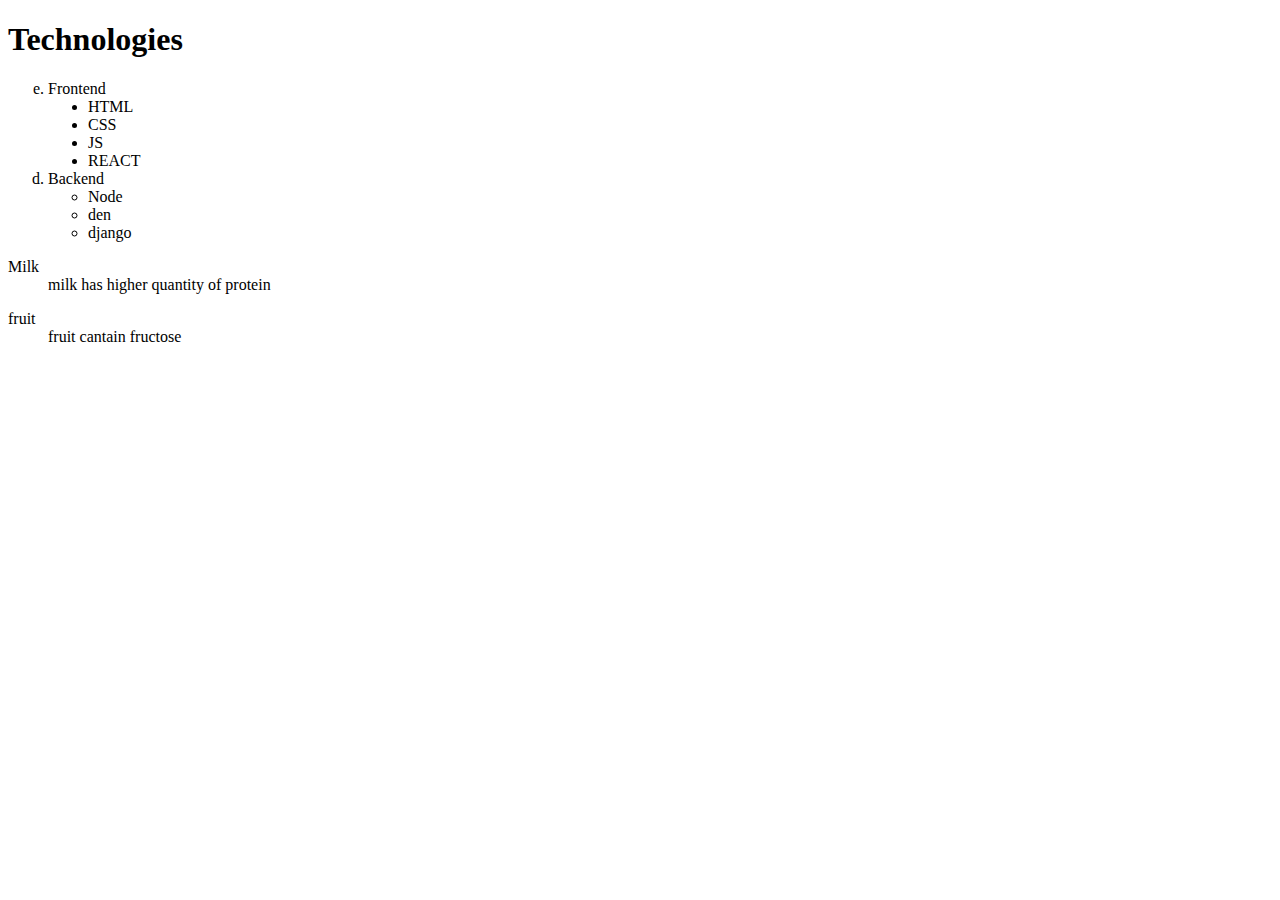
<file: index.html>
<!DOCTYPE html>
<html lang="en">
<head>
    <meta charset="UTF-8">
    <meta name="viewport" content="width=device-width, initial-scale=1.0">
    <title>Document</title>
</head>
<body>
    <h1>Technologies</h1>
    <ol reversed="reverse" type="a" start="5">
    <li> Frontend
        <ul type="disc"> <!--TPYE OF LIST ul,ol,dl-->
            <li>HTML</li><!--description list-description tag(dt) and description data(dd) -->
            <li>CSS</li>
            <li>JS</li>
            <li>REACT</li>
        </ul>
        
    </li> 
    <li>Backend</li>
        <ul>
            <li>Node</li>
            <li>den</li>
            <li>django</li>
        </ul>
    </ol>  
    <dl>
        <dt>Milk</dt>
        <dd>milk has higher quantity of protein</dd>
    </dl>
    <dl>
        <dt>fruit</dt>
        <dd>fruit cantain fructose</dd>
    </dl>

</body>
</html>
</file>
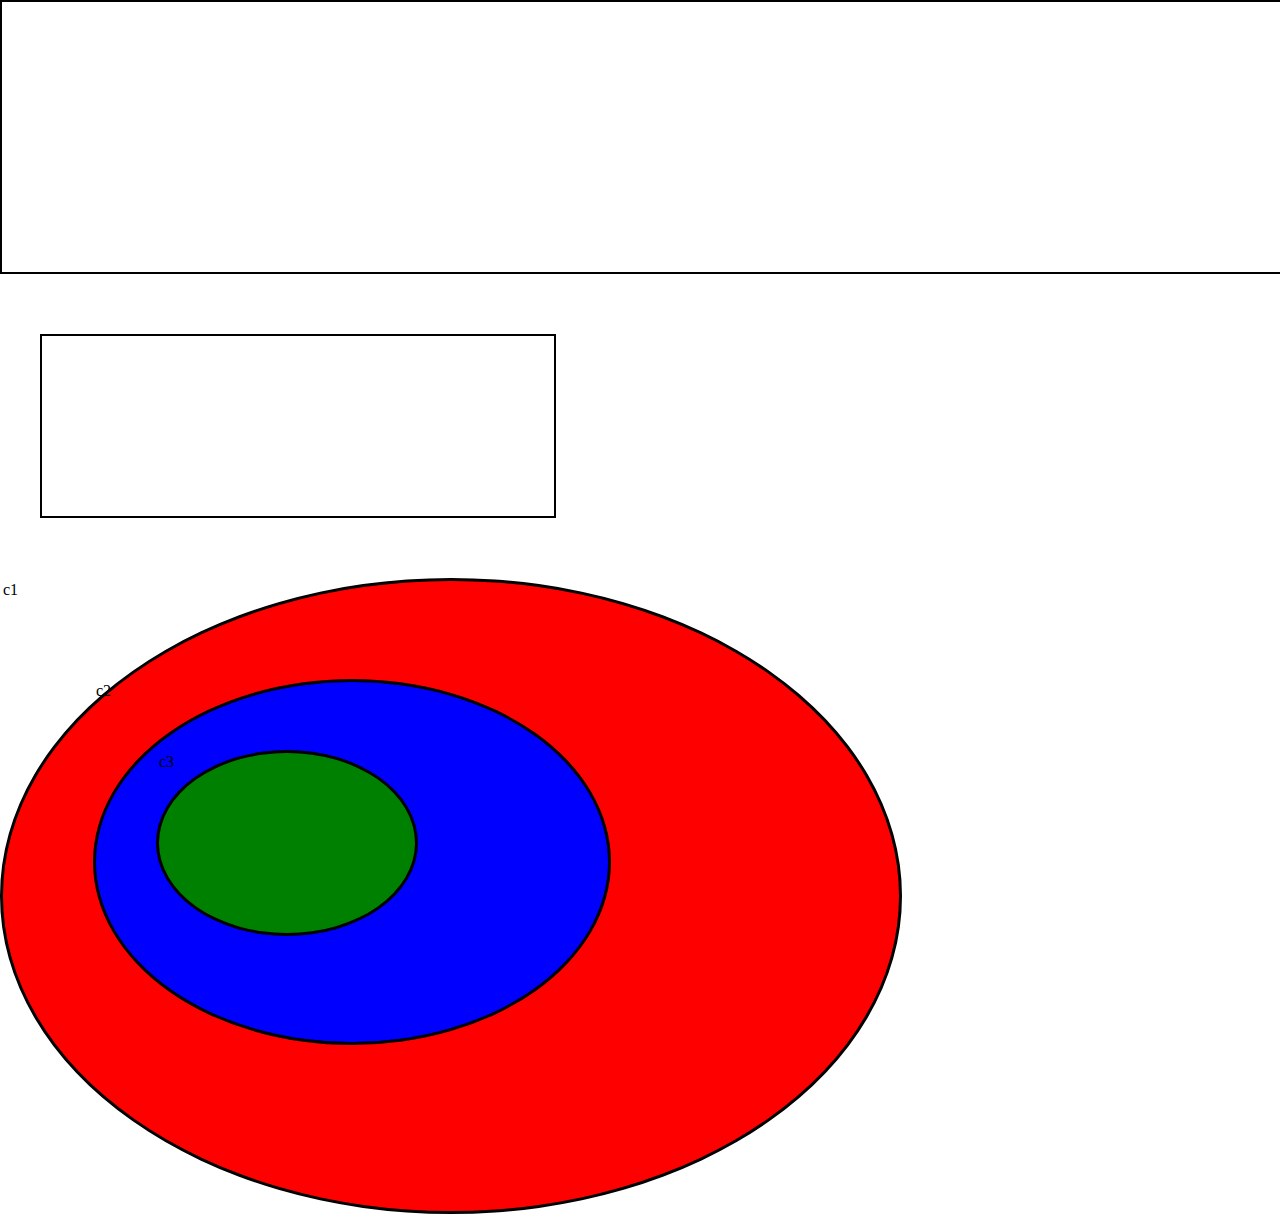
<file: BoxModel.html>
<!--box model,flex box,grid,position,media query-->

<!DOCTYPE html>
<html lang="en">
<head>
    <meta charset="UTF-8">
    <meta name="viewport" content="width=device-width, initial-scale=1.0">
    <title>Document</title>
    <style>
        *{
            margin: 0;
            padding: 0;        }
        .container{
            border: 2px solid black;
            height: 30vh;
            width:300vw;
            margin-bottom: 30px;
        }
        .container1{
            border: 2px solid black;
            height: 20vh;
            width:40vw;
            margin:60px 40px;

            
        }
        .c1{
            border: 3px solid black;
            height:70vh;
            width:70vw;
            border-radius:50% ;
            background-color: red;

        }
        .c2{
            border: 3px solid black;
            height:40vh;
            width:40vw;
            border-radius:50% ;
            margin-left: 90px;
            margin-top: 80px;
            background-color: blue;
        }.c3{
            border: 3px solid black;
            height:20vh;
            width:20vw;
            border-radius:50% ;
            margin-left: 60px;
            margin-top: 50px;
            background-color: green;
            
        }
    </style>
</head>
<body>
    <div class="container">

    </div>
    <div class="container1"></div>
    <div class="c1">
        c1
        <div class="c2">c2
            <div class="c3">
                c3
            </div>
        </div>
    </div>
</body>
</html>
</file>
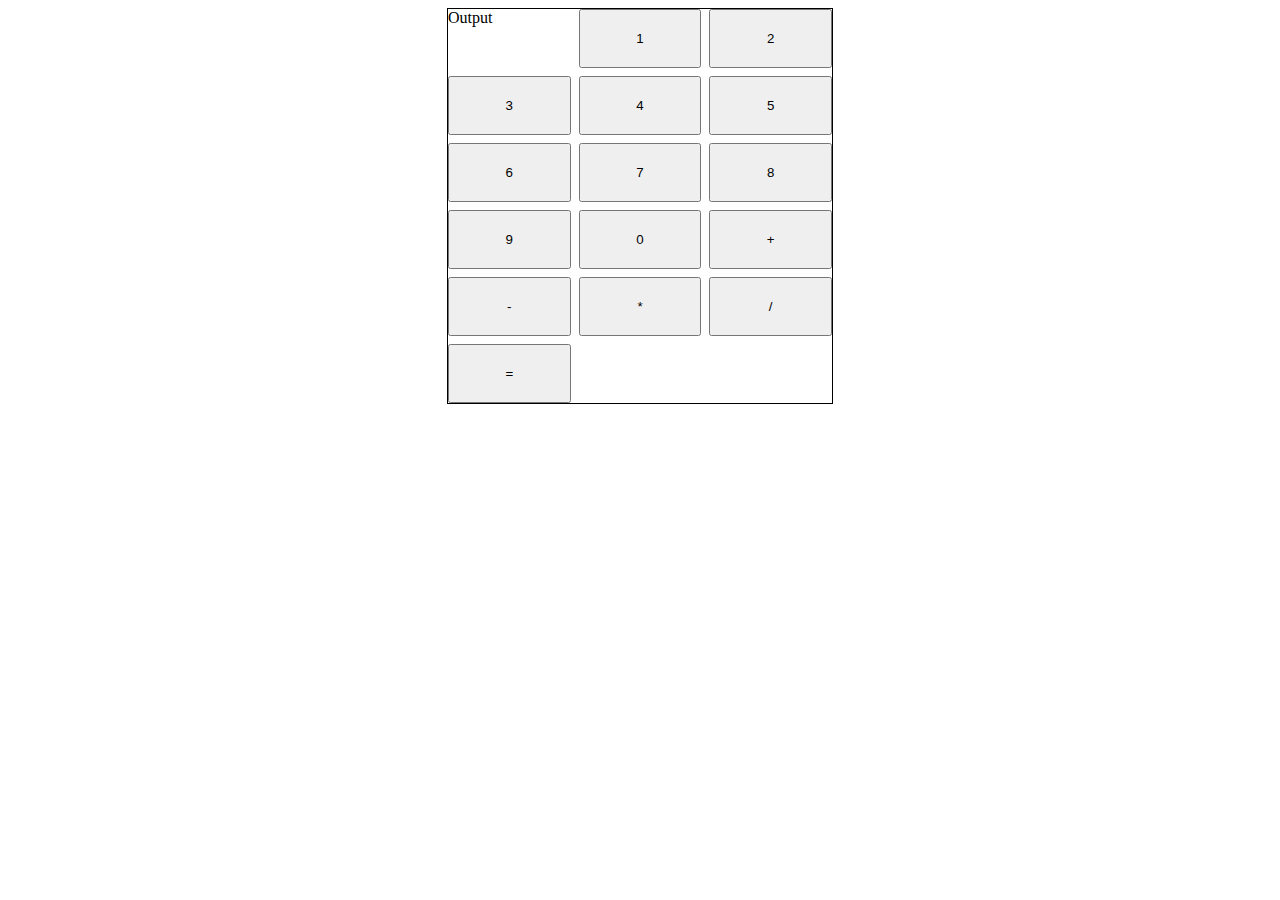
<file: calculator.html>
<!DOCTYPE html>
<html lang="en">
<head>
    <meta charset="UTF-8">
    <meta name="viewport" content="width=device-width, initial-scale=1.0">
    <title>Document</title>
    <link rel="stylesheet" href="calculator.css">
</head>
<body>
    <div class="container">
        <span>Output</span>
        <button id="btn" class="btn">1</button>
        <button id="btn" class="btn">2</button>
        <button id="btn" class="btn">3</button>
        <button id="btn" class="btn">4</button>
        <button id="btn" class="btn">5</button>
        <button id="btn" class="btn">6</button>
        <button id="btn" class="btn">7</button>
        <button id="btn" class="btn">8</button>
        <button id="btn" class="btn">9</button>
        <button id="btn" class="btn">0</button> 
        <button id="btn" class="btn">+</button>
        <button id="btn" class="btn">-</button>
        <button id="btn" class="btn">*</button>
        <button id="btn" class="btn">/</button>
        <button id="btn" class="btn">=</button>
    </div>
    <script src="script.js"></script>
</body>
</html>
</file>
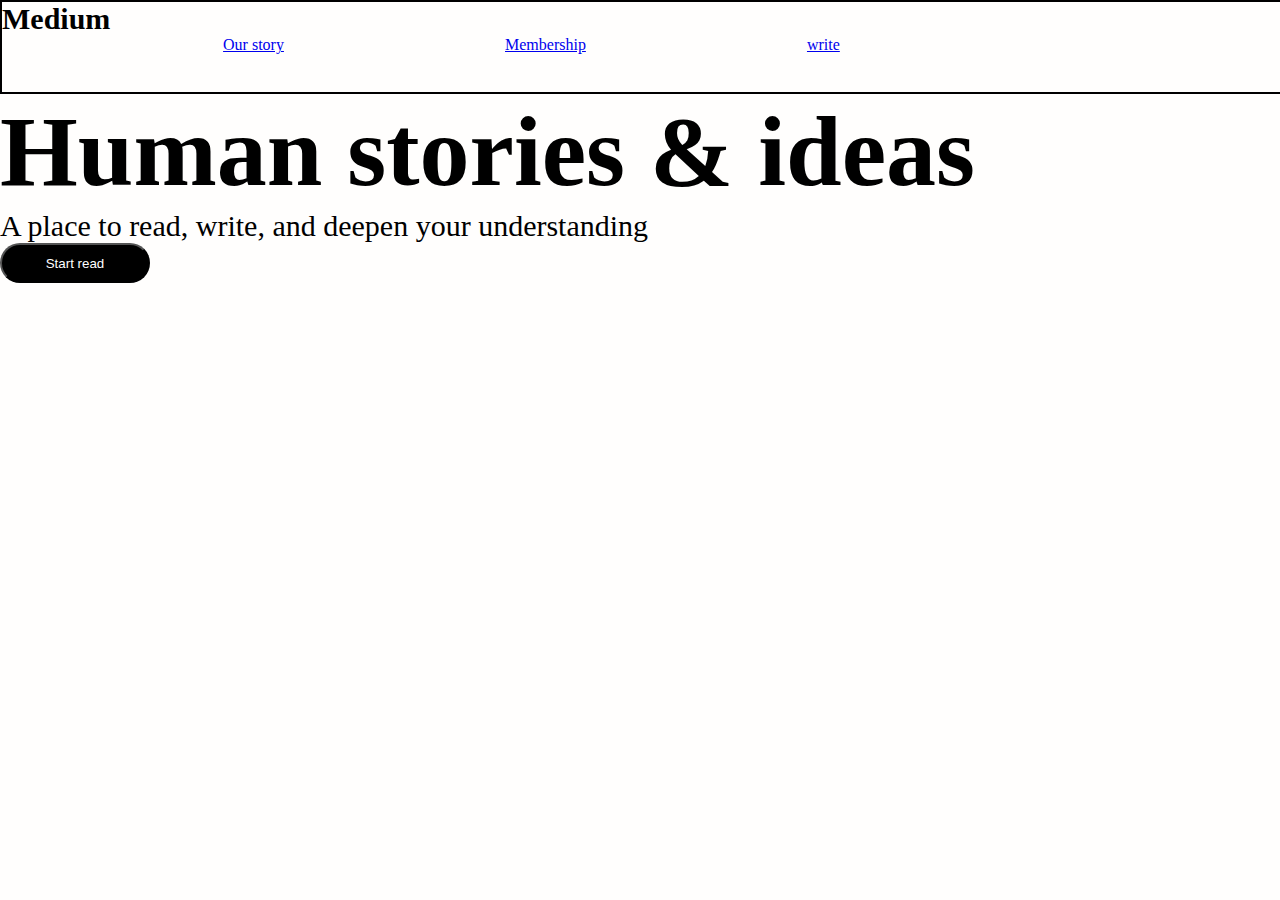
<file: Clone1.html>
<!DOCTYPE html>
<html lang="en">

<head>
    <meta charset="UTF-8">
    <meta name="viewport" content="width=device-width, initial-scale=1.0">
    <title>Document</title>
    <link rel="stylesheet" href="Clone1.css">
</head>

<body>
    <div class="container">
        <h1 id="nav">Medium</h1>
        <div class="ch2">
            <a href="our story">Our story</a>
            <a href="Membership">Membership</a>
            <a href="write">write</a>
            <a href="Sign in"></a>
        </div>
    </div>
    <div class="body">
        <div class="box1">
            <h1>Human stories & ideas</h1>
            <p>A place to read, write, and deepen your understanding</p>
        </div>
        <button id="bt">Start read</button>
        <div class="image">

        </div>
    </div>
</body>

</html>
</file>
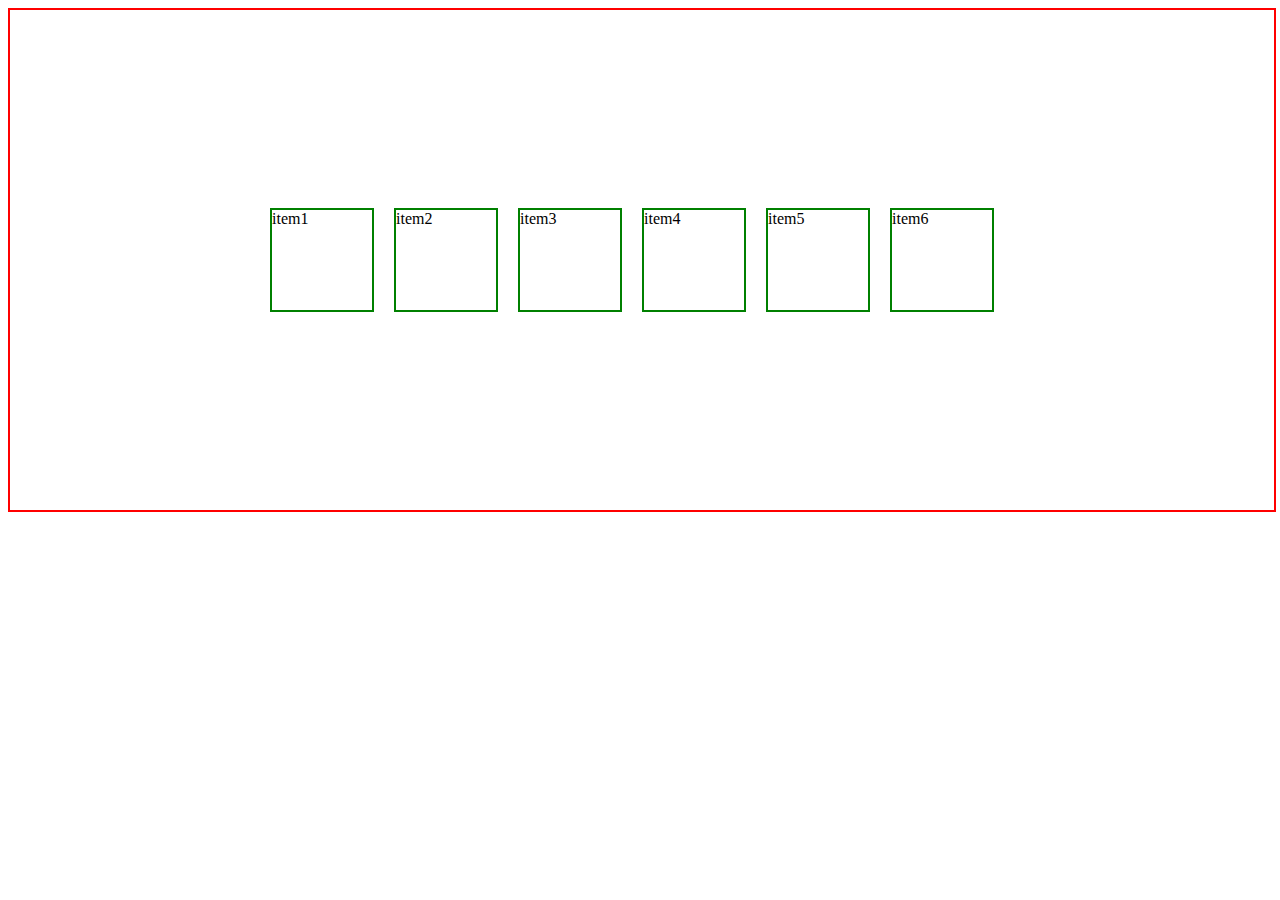
<file: flexbox.html>
<!DOCTYPE html>
<html lang="en">
<head>
    <meta charset="UTF-8">
    <meta name="viewport" content="width=device-width, initial-scale=1.0">
    <title>Document</title>
    <style>
        .container{
           border: 2px solid red;
           height: 500px;
           width: 100%;
           display: flex;
           justify-content:center;
           align-items: center;
           /*flex-direction: column;*/
           flex-wrap: wrap;/*fixed the size of box*/
           
        }
        .item{
            border:2px solid green;
            height: 100px;
            width: 100px;
            margin-right:20px ;
            
        }
    
    </style>
</head>
<body>
    <div class="container">
        <div class="item">item1</div>
         <div class="item">item2</div>
        <div class="item">item3</div>
        <div class="item">item4</div>
        <div class="item">item5</div>
        <div class="item">item6</div>
    </div>
</body>
</html>
</file>
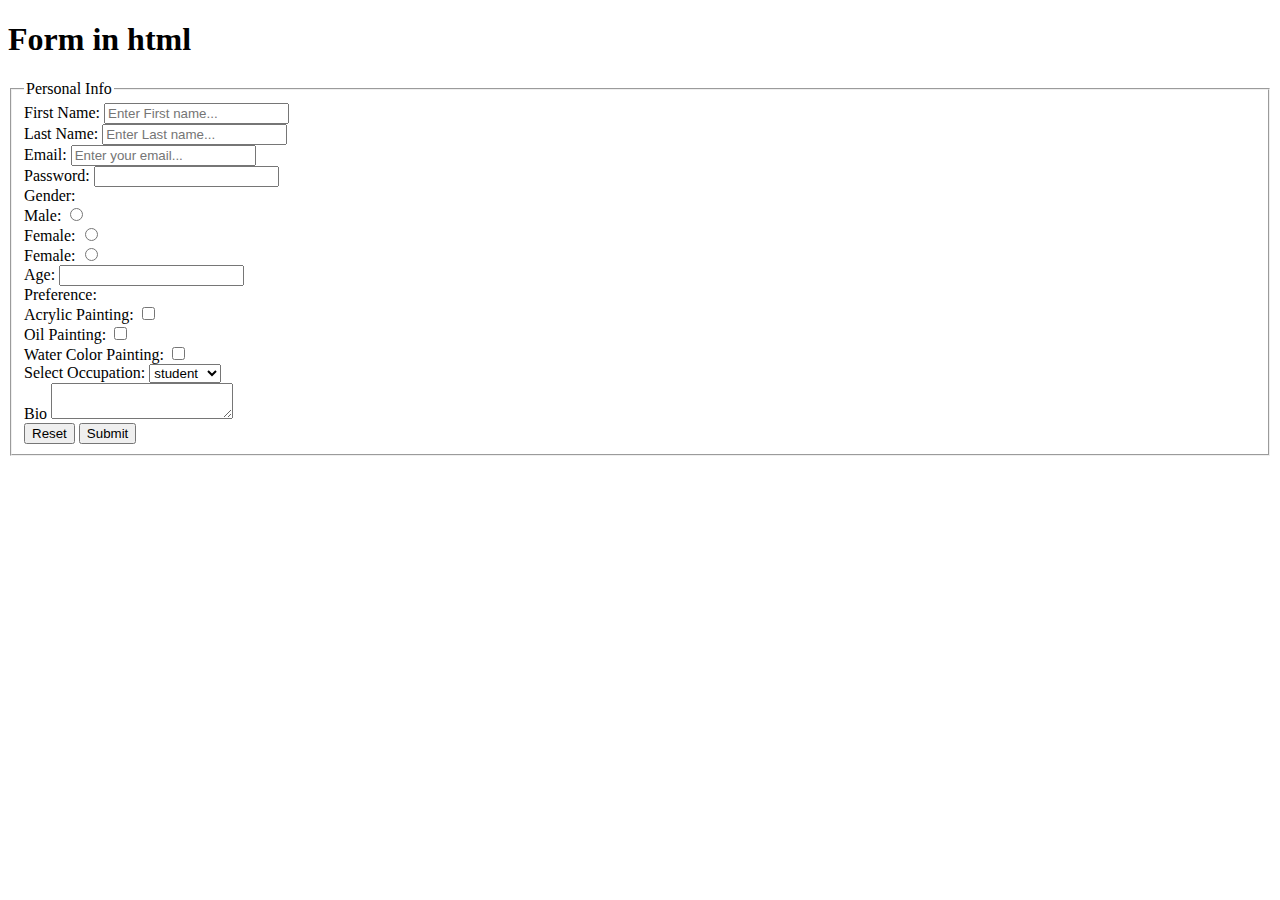
<file: form.html>
<!DOCTYPE html>
<html lang="en">
<head>
    <meta charset="UTF-8">
    <meta name="viewport" content="width=device-width, initial-scale=1.0">
    <title>Document</title>
</head>
<body>
    <h1>Form in html</h1>
    <form action="backend.js">
        <fieldset>
            <legend>
                Personal Info
            </legend>
            <div>
                <label for="First Name">First Name:</label>
                <input type="text" placeholder="Enter First name..."/>
            </div>
            <div>
                <label for="Last name">Last Name:</label>
                <input type="text" placeholder="Enter Last name..."/>
            </div>
            <div>
                <label for="email">Email:</label>
                <input type="text" placeholder="Enter your email..."/>
            </div>
            <div>
                <label for="password">Password:</label>
                <input type="password" placeholder=""/>
            </div>
            <div>
                <label for="Gender">Gender:</label>
            </div>
            <div>
                <label for="name">Male:</label>
                <input type="radio" name="abcd"/>
            </div>
            <div>
                <label for="gender">Female:</label>
                <input type="radio" name="abcd"/>
            </div>
            <div>
                <label for="gender">Female:</label>
                <input type="radio" name="abcd"/>
            </div>
            <div>
                <label for="age">Age:</label>
                <input type="number" id="age"/>
        
            </div>
            <div>
                <label for="Preference">Preference:</label>
            </div>
            <div>
                <label for="Preference">Acrylic Painting:</label>
                <input type="checkbox" />
            </div>
            <div>
                <label for="Preference">Oil Painting:</label>
                <input type="checkbox" />
            </div>
            <div>
                <label for="Preference">Water Color Painting:</label>
                <input type="checkbox" />
            </div>
            <div>
                <label for="">Select Occupation:</label>
                <select>
                    <option>student</option>
                    <option>teacher</option>
                    <option>principal</option>
                </select>
            </div>
            <di>
                <label for="">Bio</label>
                <textarea name="" id="" <textarea></textarea>
            </di>
            <br>
            <button type="reset">Reset</button> 
            <button type="submit">Submit</button> 


        </fieldset>
    </form>
</body>
</html>
</file>
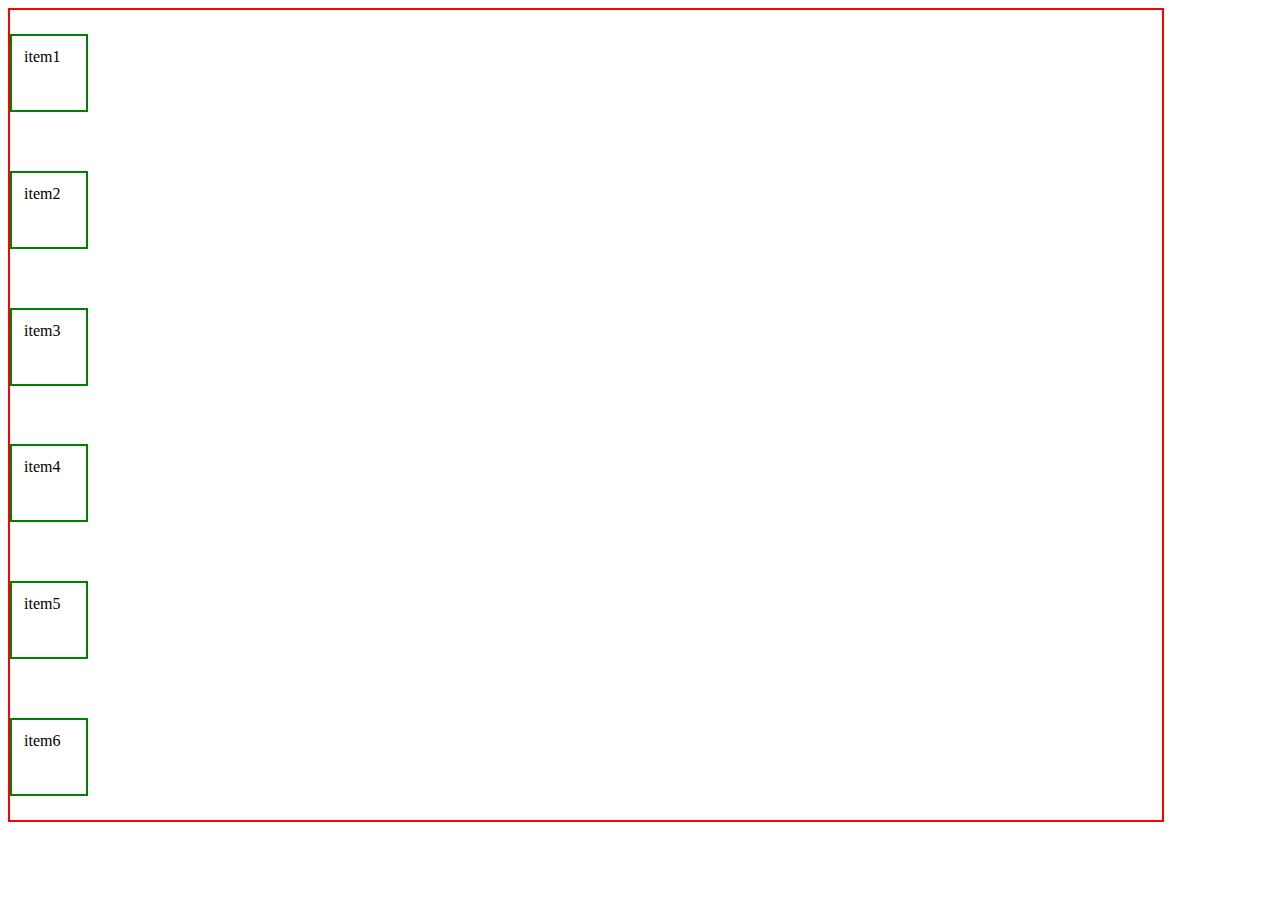
<file: grid.html>
<!DOCTYPE html>
<html lang="en">
<head>
    <meta charset="UTF-8">
    <meta name="viewport" content="width=device-width, initial-scale=1.0">
    <title>Document</title>
    <link rel="stylesheet" href="grid.css">
</head>
<body>
    <div class="container">
        <div class="item">item1</div>
        <div class="item">item2</div>
        <div class="item">item3</div>
        <div class="item">item4</div>
        <div class="item">item5</div>
        <div class="item">item6</div>
    </div>
</body>
</html>
</file>
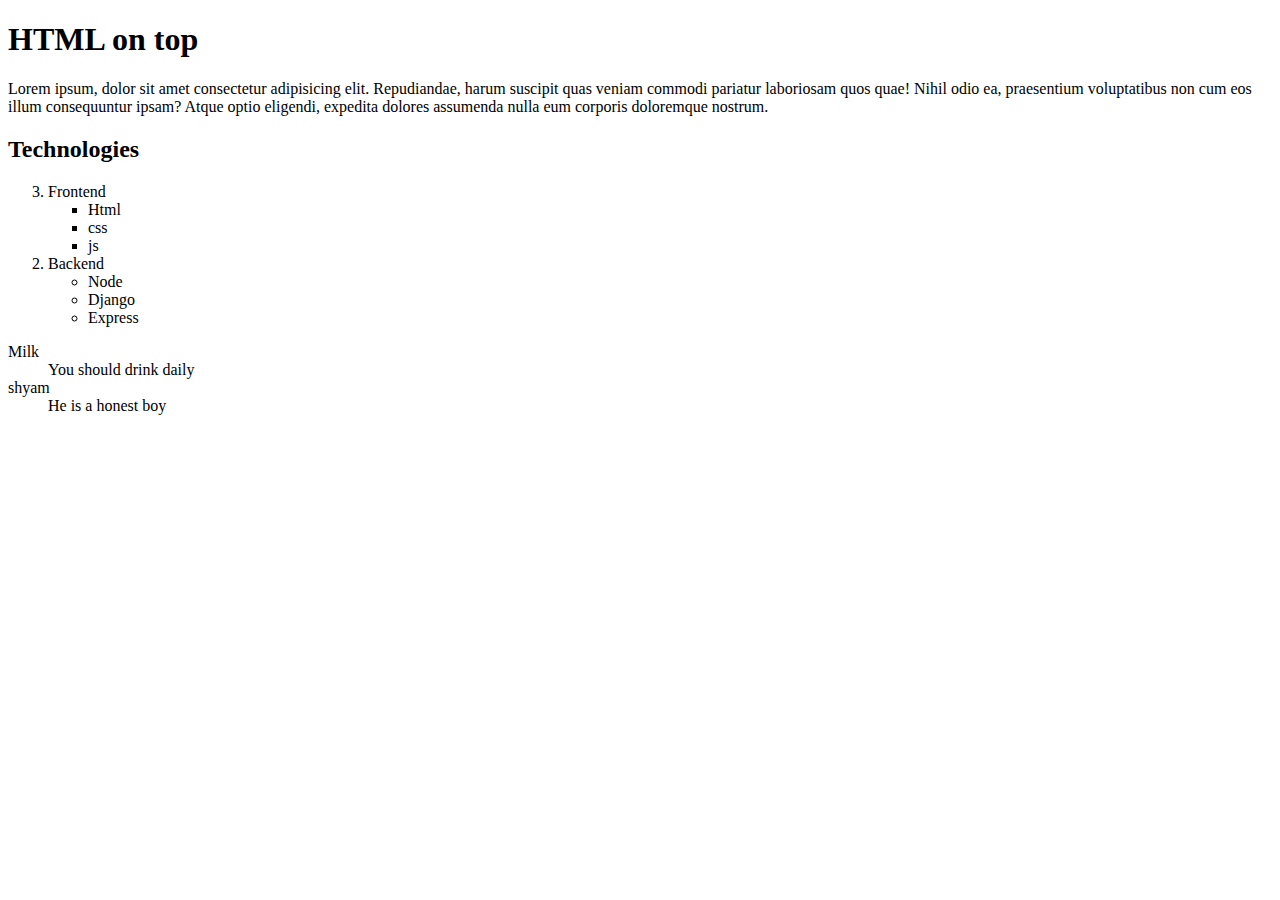
<file: lec1.html>
<!DOCTYPE html>
<html lang="en">
<head>
    <meta charset="UTF-8"> <!--meta data is data about data , utf8 is encoding type of webpage-->
    <meta name="viewport" content="width=device-width, initial-scale=1.0">
    <title>Lecture1</title> <!--inspect ctrl+shift+i-->
</head>
<body>
    <h1>HTML on top</h1>
    <p>Lorem ipsum, dolor sit amet consectetur adipisicing elit. Repudiandae, harum suscipit quas veniam commodi pariatur laboriosam quos quae! Nihil odio ea, praesentium voluptatibus non cum eos illum consequuntur ipsam? Atque optio eligendi, expedita dolores assumenda nulla eum corporis doloremque nostrum.</p>
    <!--dl is description list-->
    <h2>Technologies</h2>
    <ol reversed="reverse" start="3"><!--reverse and start to reverse and change start-->
        <li>Frontend</li>
        <ul type="square"><!--type is attribute here and it is used to give additional information about element -->
            <li>Html</li>
            <li>css</li>
            <li>js</li>
        </ul>
        <li>Backend</li>
        <ul>
            <li>Node</li>
            <li>Django</li>
            <li>Express</li>
        </ul>
    </ol>
    <dl> <!--description list-->
        <dt>Milk</dt><!--description tag-->
        <dd>You should drink daily</dd><!--description data-->
        <dt>shyam</dt>
        <dd>He is a honest boy</dd><!--you cannot give all dt at same time u have to do it alternately-->
    </dl>
</body>
</html>
</file>
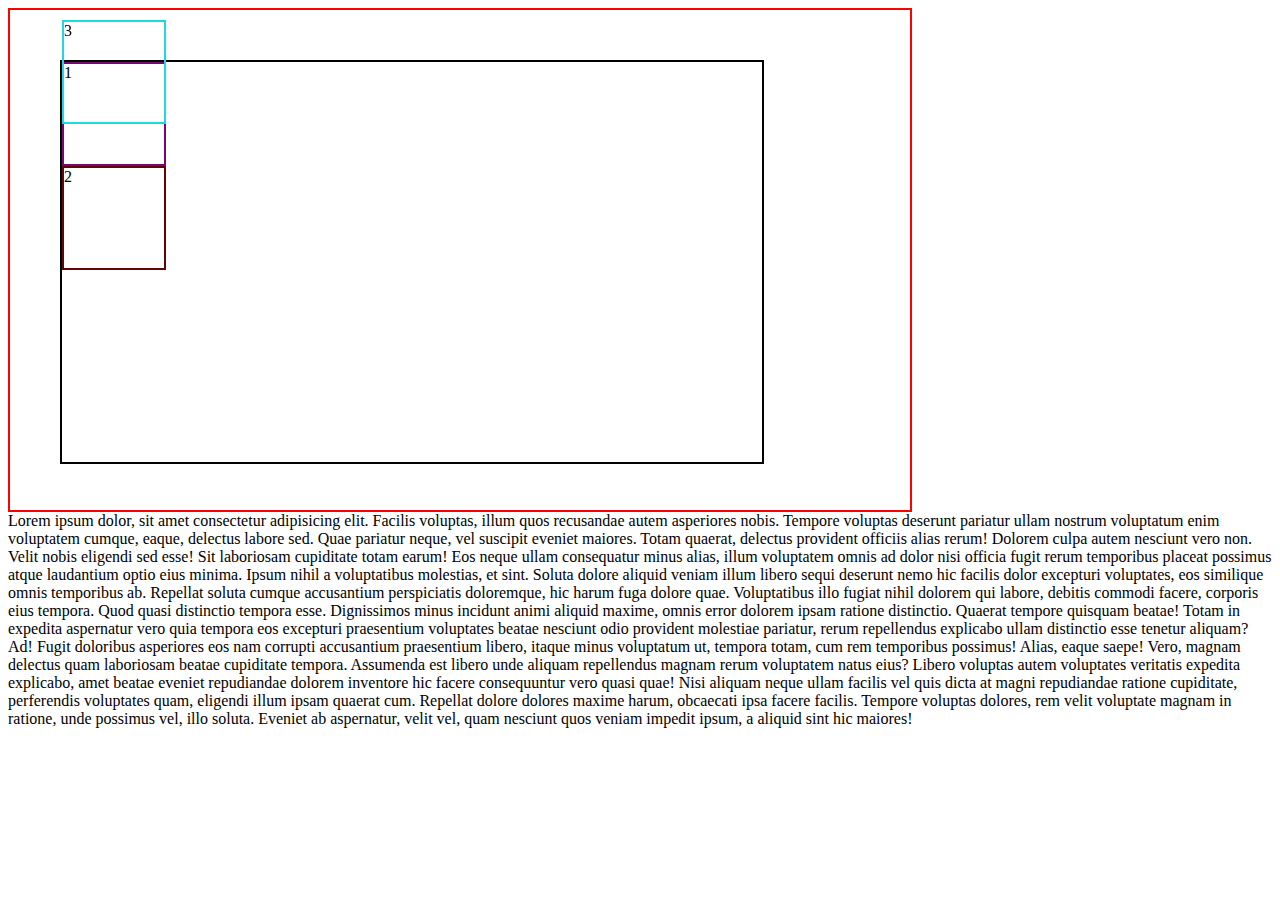
<file: positionproperty.html>
<!--1.static - by default
2.relative-original position
3.absolute-element moves
4.fixed-u can fixed any element at any position ot any position
5.sticky- -->
<!DOCTYPE html>
<html lang="en">
<head>
    <meta charset="UTF-8">
    <meta name="viewport" content="width=device-width, initial-scale=1.0">
    <title>Document</title>
    <style>
        .main{
            border:2px solid red;
            height: 500px;
            width: 900px;
        }
        .container{
            border: 2px solid black;
            height: 400px;
            width: 700px;
            margin-top: 50px;
            margin-left: 50px;  
        }
        .item1{
        border: 2px solid rgb(118, 8, 114);
            height: 100px;
            width: 100px;
            
        }    
        .item2{
            border: 2px solid rgb(97, 6, 6);
            height: 100px;
            width: 100px;
            position: relative;
        }.item3{
            border: 2px solid rgb(27, 219, 225);
            height: 100px;
            width: 100px;
            position: fixed;
            top:20px;
        }
    </style>
</head>
<body>
    <div class="main"><div class="container">
        <div class="item1">1</div>
        <div class="item2">2</div>
        <div class="item3">3</div>
    </div></div>
    <div>Lorem ipsum dolor, sit amet consectetur adipisicing elit. Facilis voluptas, illum quos recusandae autem asperiores nobis. Tempore voluptas deserunt pariatur ullam nostrum voluptatum enim voluptatem cumque, eaque, delectus labore sed.
    Quae pariatur neque, vel suscipit eveniet maiores. Totam quaerat, delectus provident officiis alias rerum! Dolorem culpa autem nesciunt vero non. Velit nobis eligendi sed esse! Sit laboriosam cupiditate totam earum!
    Eos neque ullam consequatur minus alias, illum voluptatem omnis ad dolor nisi officia fugit rerum temporibus placeat possimus atque laudantium optio eius minima. Ipsum nihil a voluptatibus molestias, et sint.
    Soluta dolore aliquid veniam illum libero sequi deserunt nemo hic facilis dolor excepturi voluptates, eos similique omnis temporibus ab. Repellat soluta cumque accusantium perspiciatis doloremque, hic harum fuga dolore quae.
    Voluptatibus illo fugiat nihil dolorem qui labore, debitis commodi facere, corporis eius tempora. Quod quasi distinctio tempora esse. Dignissimos minus incidunt animi aliquid maxime, omnis error dolorem ipsam ratione distinctio.
    Quaerat tempore quisquam beatae! Totam in expedita aspernatur vero quia tempora eos excepturi praesentium voluptates beatae nesciunt odio provident molestiae pariatur, rerum repellendus explicabo ullam distinctio esse tenetur aliquam? Ad!
    Fugit doloribus asperiores eos nam corrupti accusantium praesentium libero, itaque minus voluptatum ut, tempora totam, cum rem temporibus possimus! Alias, eaque saepe! Vero, magnam delectus quam laboriosam beatae cupiditate tempora.
    Assumenda est libero unde aliquam repellendus magnam rerum voluptatem natus eius? Libero voluptas autem voluptates veritatis expedita explicabo, amet beatae eveniet repudiandae dolorem inventore hic facere consequuntur vero quasi quae!
    Nisi aliquam neque ullam facilis vel quis dicta at magni repudiandae ratione cupiditate, perferendis voluptates quam, eligendi illum ipsam quaerat cum. Repellat dolore dolores maxime harum, obcaecati ipsa facere facilis.
    Tempore voluptas dolores, rem velit voluptate magnam in ratione, unde possimus vel, illo soluta. Eveniet ab aspernatur, velit vel, quam nesciunt quos veniam impedit ipsum, a aliquid sint hic maiores!</div>
</body>
</html>
</file>
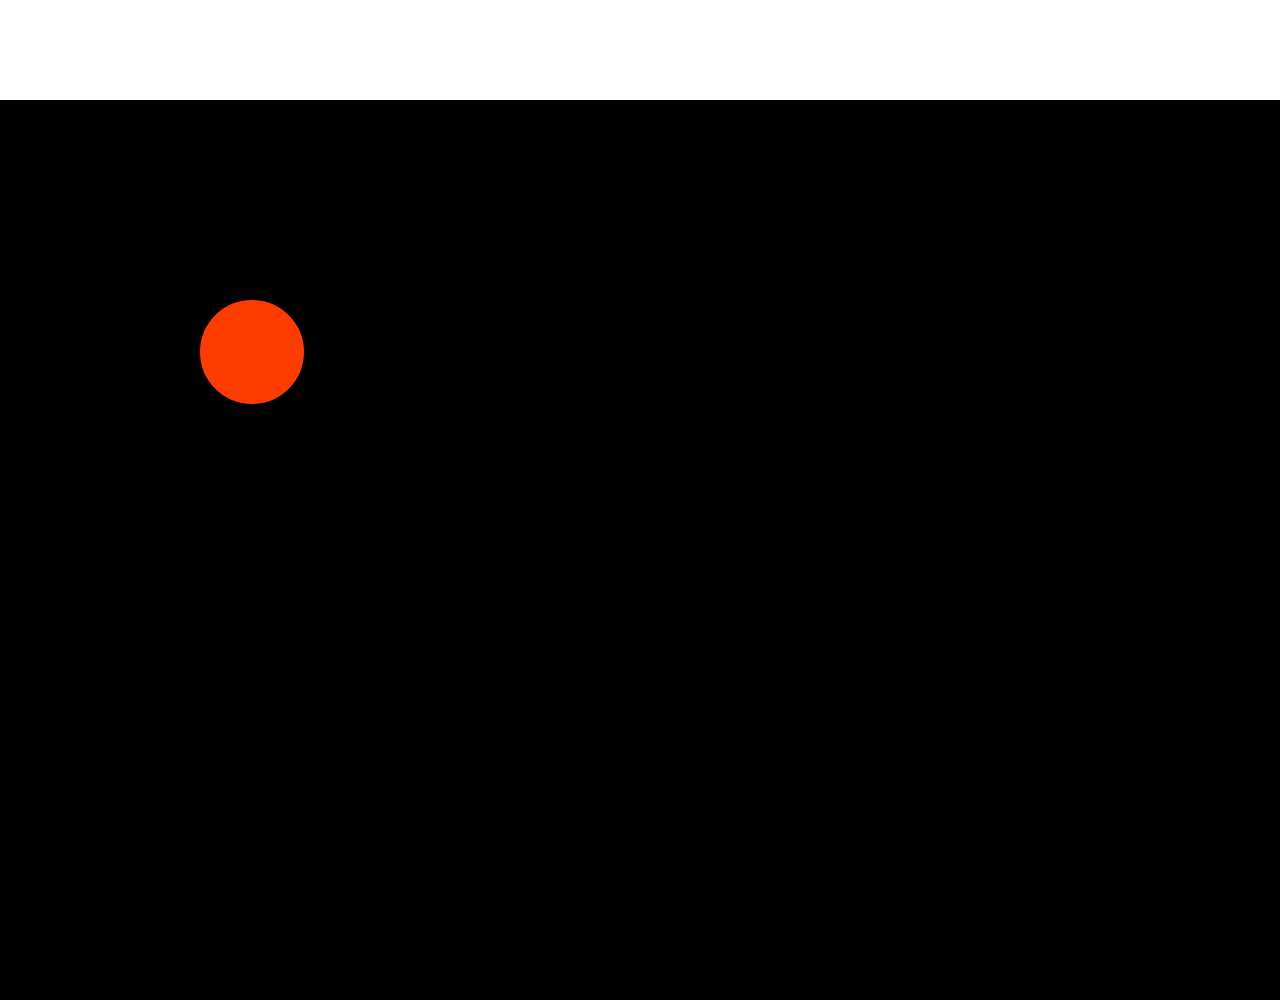
<file: solarSystem.html>
<!DOCTYPE html>
<html lang="en">
<head>
    <meta charset="UTF-8">
    <meta name="viewport" content="width=device-width, initial-scale=1.0">
    <title>Document</title>
    <link rel="stylesheet" href="solarSystem.css">
</head>
<body>
    <div class="solar">
        <div class="sun"></div>
        <div class="item"></div>
        <div class="item"></div>

    </div>
</body>
</html>
</file>
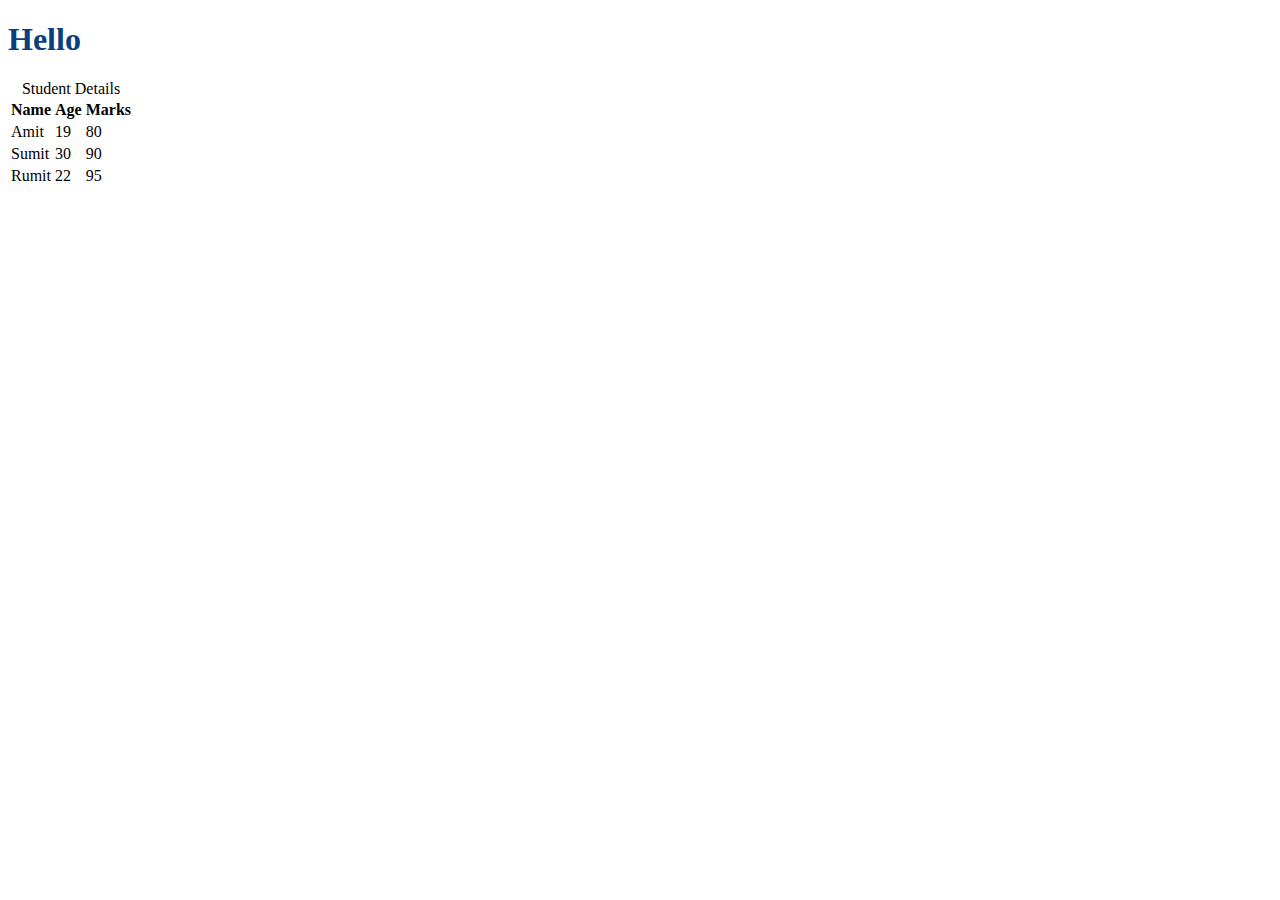
<file: table.html>
<!DOCTYPE html>
<html lang="en">
<head>
    <meta charset="UTF-8">
    <meta name="viewport" content="width=device-width, initial-scale=1.0">
    <title>Document</title>
</head>
<body>
    <h1 style="color: rgb(8, 64, 128);">Hello</h1><!--inline-->
    <table>
        <caption>
           Student Details
        </caption>
        <tr>
            <th>Name</th>
            <th>Age</th>
            <th>Marks</th>
        </tr>
        <tr>
            <td>Amit</td>
            <td>19</td>
            <td>80</td>
        </tr>
        <tr>
            <td>Sumit</td>
            <td>30</td>
            <td>90</td>
        </tr>
        <tr>
            <td>Rumit</td>
            <td>22</td>
            <td>95</td>
        </tr>
    </table>
</body>
</html>
</file>
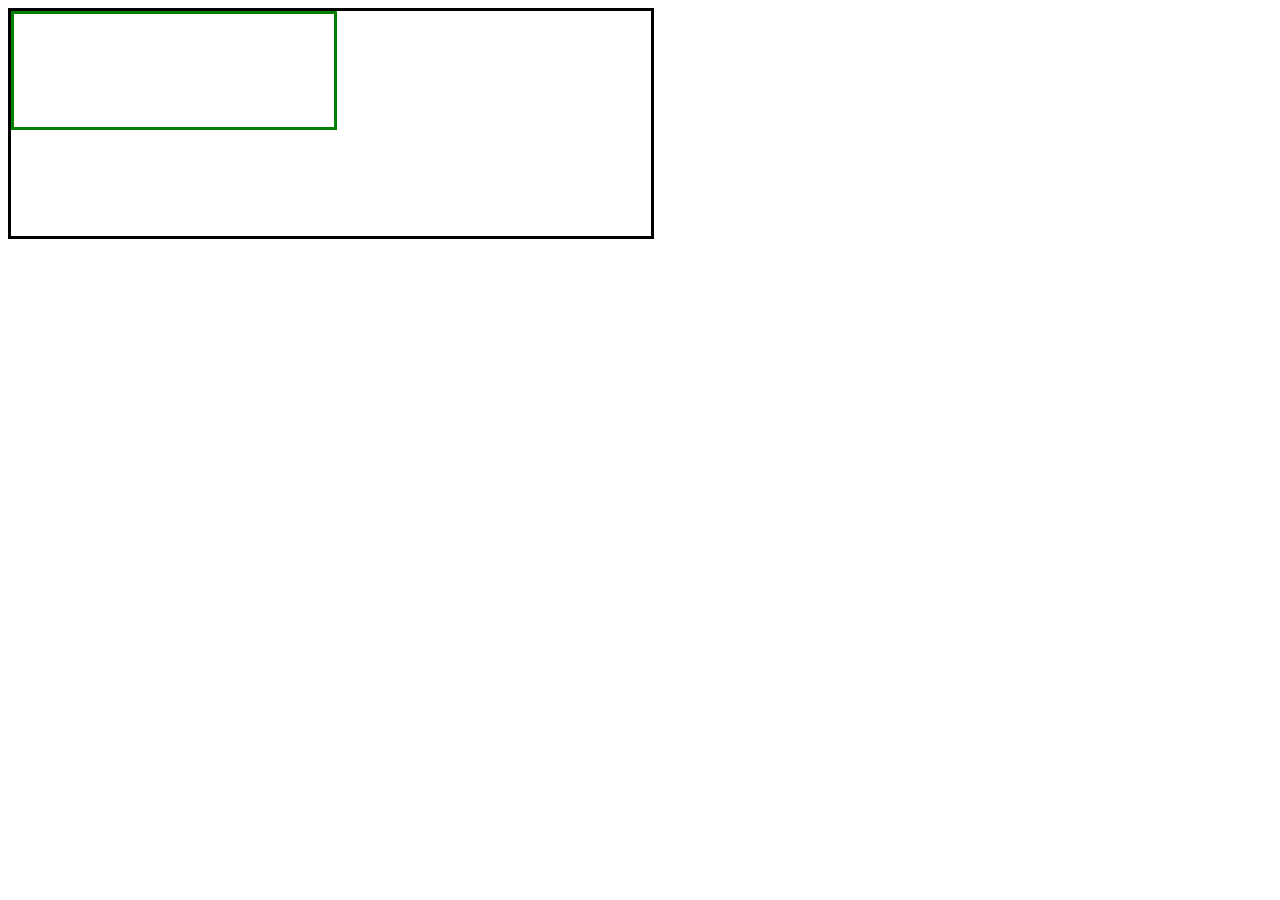
<file: unit.html>
<!-- unit
  1.relative                                 2.absolute
  vh-(view height--work wrt body part)
  vw-(view width)
  %-parent
  em-parent 1em=font size of parent
  rem=root element element(1rem=16px)
  


  -->
<!DOCTYPE html>
<html lang="en">
<head>
    <meta charset="UTF-8">
    <meta name="viewport" content="width=device-width, initial-scale=1.0">
    <title>Document</title>
</head>
    <style>
        h1::after{

        }
        .container{
            border: 3px solid black;
            height: 25vh;
            width: 50vw;

        }
        .child{
            border: 3px solid green;
            height: 50%;
            width: 50%;
        }
    </style>
<body>
    <div class="container">
        <div class="child">
            
        </div>
    </div>
</body>
</html>
</file>
<file: calculator.css>
body{
    display: flex;
    justify-content: center;
    align-items: center;
}
.container{
    width: 30vw;
    height: fit-content;
    display: grid;
    grid-template-columns: 1fr 1fr 1fr;
    border: 1px black solid;
    gap: 8px 8px;
}
.btn{
    display: flex;
    justify-content: center;
    align-items: center;
    padding: 20px;
}
</file>
<file: Clone1.css>
*{
    margin: 0;
    background-color: rgb(255, 254, 253);
}
#nav{
    font-size: 30px;
}
.ch2{
    padding-top: 0px;
    display: flex;
    justify-content: space-evenly;
    text-decoration: none;
}
.container{
    /*border: 2px solid black;*/
    height: 10vh;
    width:100%;
    align-items: center;
    border: 2px solid black;
}
.box1{
    width: 100%;
}    
h1{
    font-size: 100px;
   
}
p{
    font-size: 30px;
   
}
#bt{
    background-color: black;
    color: white;
    border-radius: 50px;
    height: 40px;
    width:150px;
}
.image{
    height: 100px;
    width: 100px;
    background-image: url("https://miro.medium.com/v2/format:webp/4*SdjkdS98aKH76I8eD0_qjw.png");
    
}
</file>
<file: grid.css>
.container{
    display: grid;
    grid-template-columns: 100px,100px,100px,100px;
    /*grid-template-rows: 50px 70px 90px;*/
    border: 2px solid red;
    height: 90vh;
    width: 90vw;
    /*justify-content: center;
    align-content:center ;*/
    align-items: center;
    gap:10px 20px;
 }
 .item{
     border:2px solid green;
     height: 50px;
     width: 50px;
     padding: 12px;
    
 }
 #item1{
     background-color: antiquewhite;
     grid-column-start: 1;
     justify-self: center;
     grid-column-end: 3;
 }
.item:hover{
    background-color: aqua;
     /*transform: scaleY(2.5);*/
     /*transform: skew(50deg);/*skew to tilt the ele*/
    transform: scaleX(90 deg);
}
</file>
<file: solarSystem.css>
*{
    margin: 0px;
    padding: 0px;
    justify-content: center;
    align-items: center;
}
.solar{
    
    height: 100vh;
    width: 100vw;
    background-color: rgb(0, 0, 0);
}

.sun{
   
    height: 100px;
    width: 100px;
    border:2px solid rgb(255, 60, 0);
    position: relative;
    left: 100px;
    top: 200px;
    margin:100px ;
   
    border-radius: 50%;
    background-color: rgb(255, 60, 0);
    background-image: linear-gradient();
}
/*
.orbit1{
    border: 2px solid orangered;
    height: 300px;
    width: 300px;
    border-radius: 50%;
    margin-left: 300px;
    /*animation-name: solar;
    animation-duration:5s;
    animation-iteration-count: infinite;
    animation-timing-function: linear;
    animation-direction: alternate;
}*/
.planet1{
    border: 2px solid rgb(4,69,121);
    height: 50px;
    width: 50px;
    border-radius: 50%;
    position: relative;
    top:30px;
    background-color: rgb(4, 69, 121);
}
.orbit2{
    border: 2px solid orangered;
    height: 400px;
    width: 400px;
    margin-left: 100px;
    border-radius: 50%;

    /* animation-name: solar; */
    /*animation-duration:5s;
    /* animation-iteration-count: infinite; 
    animation-timing-function: linear;
    animation-direction: alternate;*/
}
.planet2{
    border: 2px solid rgb(4,69,121);
    height: 70px;
    width: 70px;
    border-radius: 50%;
    position: relative;
    top:30px;
    
    background-color: rgb(4, 69, 121);
}
@keyframes solar{
    from{
        transform:rotate(0deg);
    }
    to{
        transform: rotate(360deg);
    }
}
</file>
